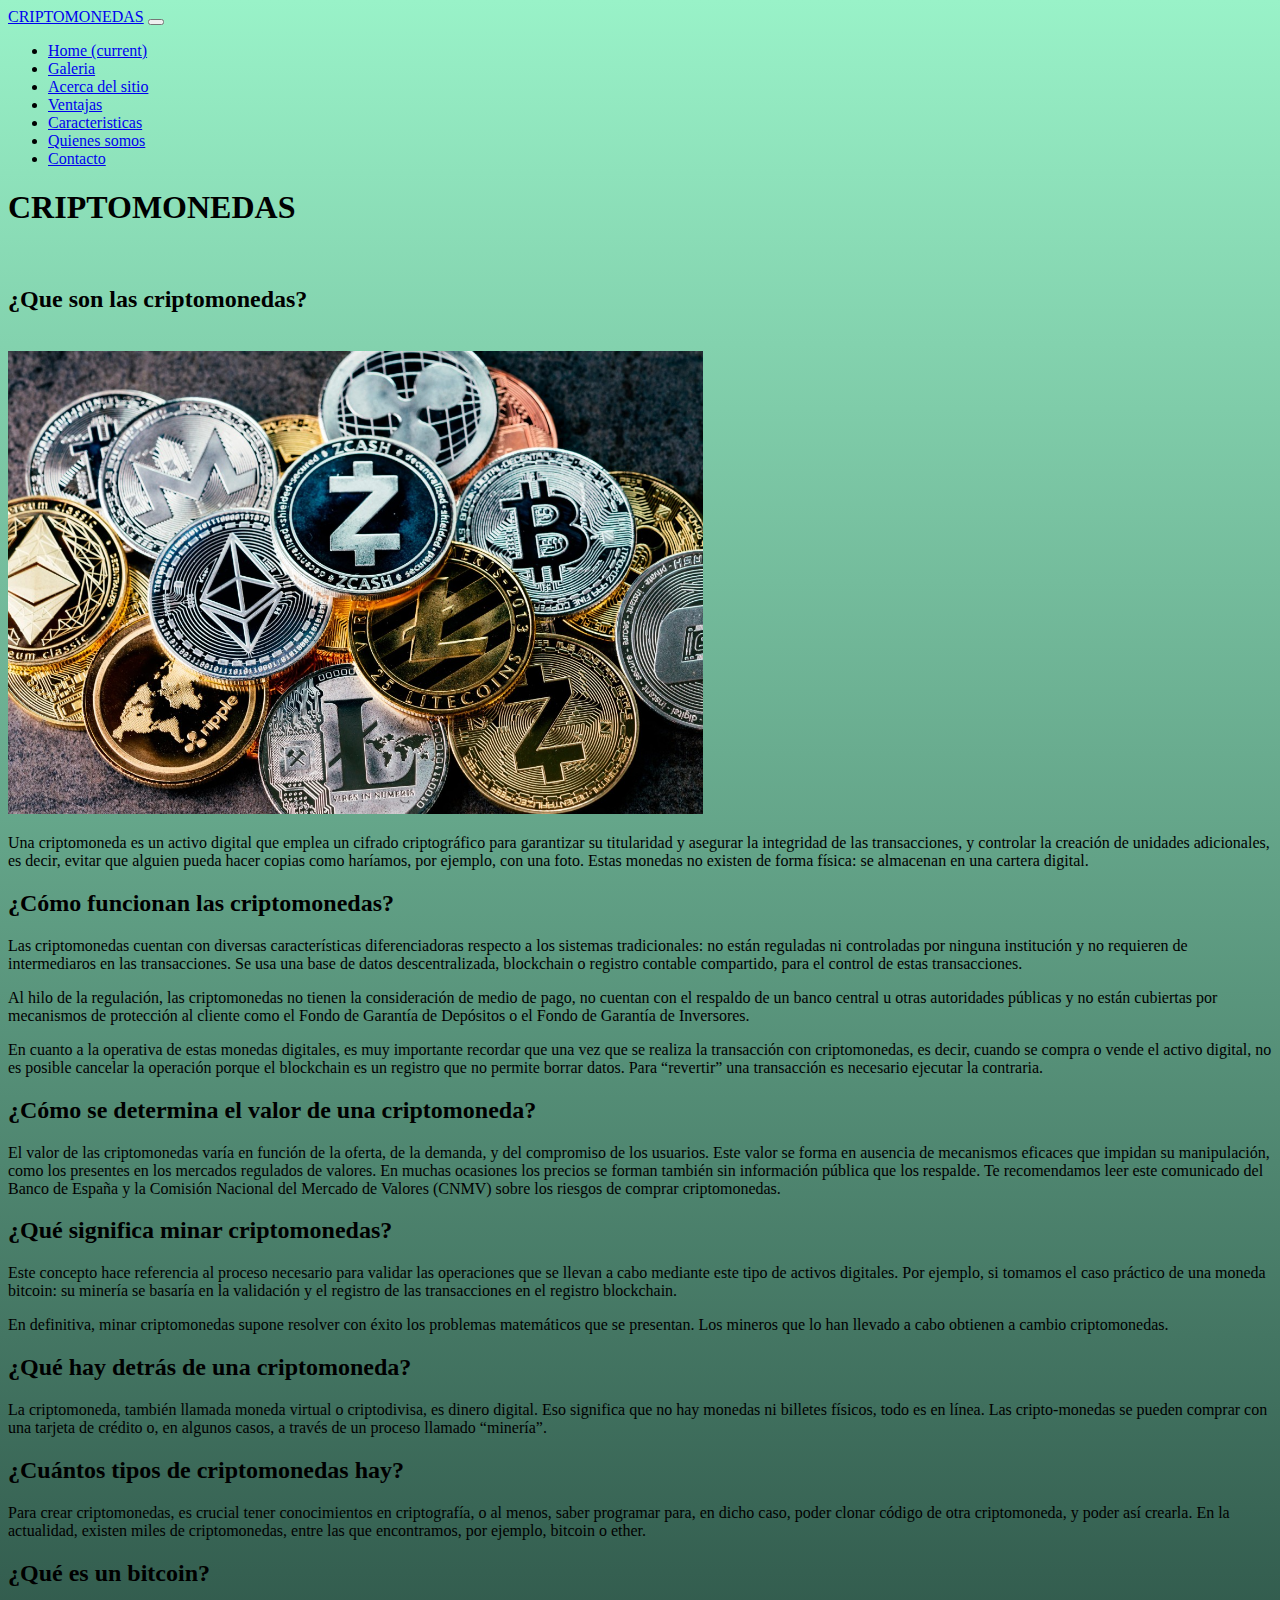
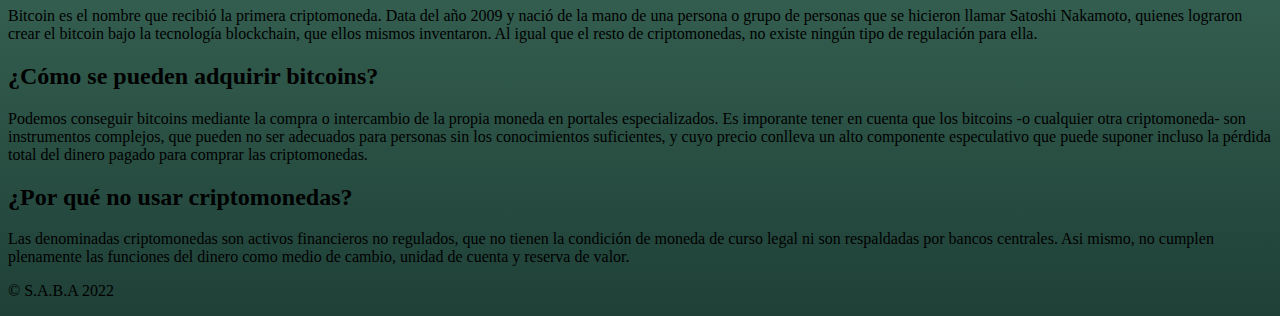
<file: index.html>
<!DOCTYPE html>
<html lang="es">
  <head>
    <!-- Required meta tags -->
    <meta charset="utf-8">
    <title>CRIPTOMONEDAS</title>
    <meta name="viewport" content="width=device-width, initial-scale=1, shrink-to-fit=no">

    <!-- Bootstrap CSS -->
    <link rel="stylesheet" href="https://cdn.jsdelivr.net/npm/bootstrap@4.5.3/dist/css/bootstrap.min.css" integrity="sha384-TX8t27EcRE3e/ihU7zmQxVncDAy5uIKz4rEkgIXeMed4M0jlfIDPvg6uqKI2xXr2" crossorigin="anonymous">

    <!-- Cdn de font awesome -->
    <link rel="stylesheet" href="https://pro.fontawesome.com/releases/v5.10.0/css/all.css" integrity="sha384-AYmEC3Yw5cVb3ZcuHtOA93w35dYTsvhLPVnYs9eStHfGJvOvKxVfELGroGkvsg+p" crossorigin="anonymous"/>

    <!-- Cdn de animatecss -->
    <link rel="stylesheet" href="https://cdnjs.cloudflare.com/ajax/libs/animate.css/4.1.1/animate.min.css"/>

   <!-- Css personalizado -->
    <link rel="stylesheet" href="public/css/main.css">

   </head>

  <body>

  <!-- Contenido de navbar -->
<nav class="navbar navbar-expand-lg navbar-dark bg-dark">
  <a class="navbar-brand" href="index.html">CRIPTOMONEDAS</a>
   <button class="navbar-toggler" type="button" data-toggle="collapse" data-target="#navbarNav" aria-controls="navbarNav" aria-expanded="false" aria-label="Toggle navigation">
    <span class="navbar-toggler-icon"></span>
  </button>
  <div class="collapse navbar-collapse" id="navbarNav">
    <ul class="navbar-nav ml-auto">
      <li class="nav-item active">
        <a class="nav-link" href="index.html"><i class="fas fa-home-lg-alt"></i> Home <span class="sr-only">(current)</span></a>
      </li>
      <li class="nav-item">
        <a class="nav-link" href="admisiones.html"> Galeria</a>
      </li>
      <li class="nav-item">
        <a class="nav-link" href="acerca.html"> Acerca del sitio</a>
      </li>
      <li class="nav-item">
        <a class="nav-link" href="ventajas.html"> Ventajas</a>
      </li>
      <li class="nav-item">
        <a class="nav-link" href="desventajas.html"> Caracteristicas</a>
      </li>
      <li class="nav-item">
        <a class="nav-link" href="quien.html"> Quienes somos</a>
      </li>
        <li class="nav-item">
        <a class="nav-link" href="contacto.html"> Contacto</a>
      </li>
    
    </ul>
  </div>
</nav>

 <!-- CONTENEDOR DE INFORMACIÓN -->
    <div class="container p-5">
      <div class="jumbotron mt-4">
        <h1 class="display-4 text-center">CRIPTOMONEDAS</h1>
        <div class="container">
          <header class="row">
        
      </header>
        </div>
        <br>

        <h2>¿Que son las criptomonedas?</h2>
        <br>

        <div class="col-lg-12 text-center">
          <img src="public/img/cripto.jpeg" align="Imagen de admisiones" width="55%" height="65%">
        </div>

        <p class="lead">Una criptomoneda es un activo digital que emplea un cifrado criptográfico para garantizar su titularidad y asegurar la integridad de las transacciones, y controlar la creación de unidades adicionales, es decir, evitar que alguien pueda hacer copias como haríamos, por ejemplo, con una foto. Estas monedas no existen de forma física: se almacenan en una cartera digital.</p>

        <h2>¿Cómo funcionan las criptomonedas?</h2>
        <p class="lead">Las criptomonedas cuentan con diversas características diferenciadoras respecto a los sistemas tradicionales: no están reguladas ni controladas por ninguna institución y no requieren de intermediaros en las transacciones. Se usa una base de datos descentralizada, blockchain o registro contable compartido, para el control de estas transacciones.</p>
        <p class="lead">Al hilo de la regulación, las criptomonedas no tienen la consideración de medio de pago, no cuentan con el respaldo de un banco central u otras autoridades públicas y no están cubiertas por mecanismos de protección al cliente como el Fondo de Garantía de Depósitos o el Fondo de Garantía de Inversores.</p>
        <p class="lead">En cuanto a la operativa de estas monedas digitales, es muy importante recordar que una vez que se realiza la transacción con criptomonedas, es decir, cuando se compra o vende el activo digital, no es posible cancelar la operación porque el blockchain es un registro que no permite borrar datos. Para “revertir” una transacción es necesario ejecutar la contraria.</p>
        <h2>¿Cómo se determina el valor de una criptomoneda? </h2>
        <p class="lead">El valor de las criptomonedas varía en función de la oferta, de la demanda, y del compromiso de los usuarios. Este valor se  forma  en  ausencia  de mecanismos  eficaces  que  impidan  su  manipulación,  como  los  presentes  en  los  mercados regulados  de  valores.  En  muchas  ocasiones  los  precios  se  forman  también  sin  información pública que los respalde. Te recomendamos leer este comunicado del Banco de España y la Comisión Nacional del Mercado de Valores (CNMV) sobre los riesgos de comprar criptomonedas.</p>
        <h2>¿Qué significa minar criptomonedas?</h2>
        <p class="lead">Este concepto hace referencia al proceso necesario para validar las operaciones que se llevan a cabo mediante este tipo de activos digitales. Por ejemplo, si tomamos el caso práctico de una moneda bitcoin: su minería se basaría en la validación y el registro de las transacciones en el registro blockchain. </p>
        <p class="lead">En definitiva, minar criptomonedas supone resolver con éxito los problemas matemáticos que se presentan. Los mineros que lo han llevado a cabo obtienen a cambio criptomonedas.</p>
        <h2>¿Qué hay detrás de una criptomoneda?</h2>
        <p class="lead">La criptomoneda, también llamada moneda virtual o criptodivisa, es dinero digital. Eso significa que no hay monedas ni billetes físicos, todo es en línea. Las cripto-monedas se pueden comprar con una tarjeta de crédito o, en algunos casos, a través de un proceso llamado “minería”.</p>
        <h2>¿Cuántos tipos de criptomonedas hay?</h2>
        <p class="lead">Para crear criptomonedas, es crucial tener conocimientos en criptografía, o al menos, saber programar para, en dicho caso, poder clonar código de otra criptomoneda, y poder así crearla. En la actualidad, existen miles de criptomonedas, entre las que encontramos, por ejemplo, bitcoin o ether.</p>
        <h2>¿Qué es un bitcoin?</h2>
        <p class="lead">Bitcoin es el nombre que recibió la primera criptomoneda. Data del año 2009 y nació de la mano de una persona o grupo de personas que se hicieron llamar Satoshi Nakamoto, quienes lograron crear el bitcoin bajo la tecnología blockchain, que ellos mismos inventaron. Al igual que el resto de criptomonedas, no existe ningún tipo de regulación para ella. </p>
        <h2>¿Cómo se pueden adquirir bitcoins? </h2>
        <p class="lead">Podemos conseguir bitcoins mediante la compra o intercambio de la propia moneda en portales especializados. Es imporante tener en cuenta que los bitcoins -o cualquier otra criptomoneda- son instrumentos complejos, que  pueden no ser adecuados para personas sin los conocimientos suficientes, y cuyo precio conlleva un alto componente especulativo que puede suponer incluso la pérdida total del dinero pagado para comprar las criptomonedas.</p>
        <h2>¿Por qué no usar criptomonedas?</h2>
        <p class="lead">Las denominadas criptomonedas son activos financieros no regulados, que no tienen la condición de moneda de curso legal ni son respaldadas por bancos centrales. Asi mismo, no cumplen plenamente las funciones del dinero como medio de cambio, unidad de cuenta y reserva de valor.</p>
      </div>
    </div>

    

   <footer class="bg-light text-center p-2">
        <p class="h4">&copy; S.A.B.A 2022</p>
    </footer>


    <script src="https://code.jquery.com/jquery-3.5.1.slim.min.js" integrity="sha384-DfXdz2htPH0lsSSs5nCTpuj/zy4C+OGpamoFVy38MVBnE+IbbVYUew+OrCXaRkfj" crossorigin="anonymous"></script>
    
    <script src="https://cdn.jsdelivr.net/npm/popper.js@1.16.1/dist/umd/popper.min.js" integrity="sha384-9/reFTGAW83EW2RDu2S0VKaIzap3H66lZH81PoYlFhbGU+6BZp6G7niu735Sk7lN" crossorigin="anonymous"></script>

    <script src="https://cdn.jsdelivr.net/npm/bootstrap@4.5.3/dist/js/bootstrap.min.js" integrity="sha384-w1Q4orYjBQndcko6MimVbzY0tgp4pWB4lZ7lr30WKz0vr/aWKhXdBNmNb5D92v7s" crossorigin="anonymous"></script>

   </body>
  </html>
</file>
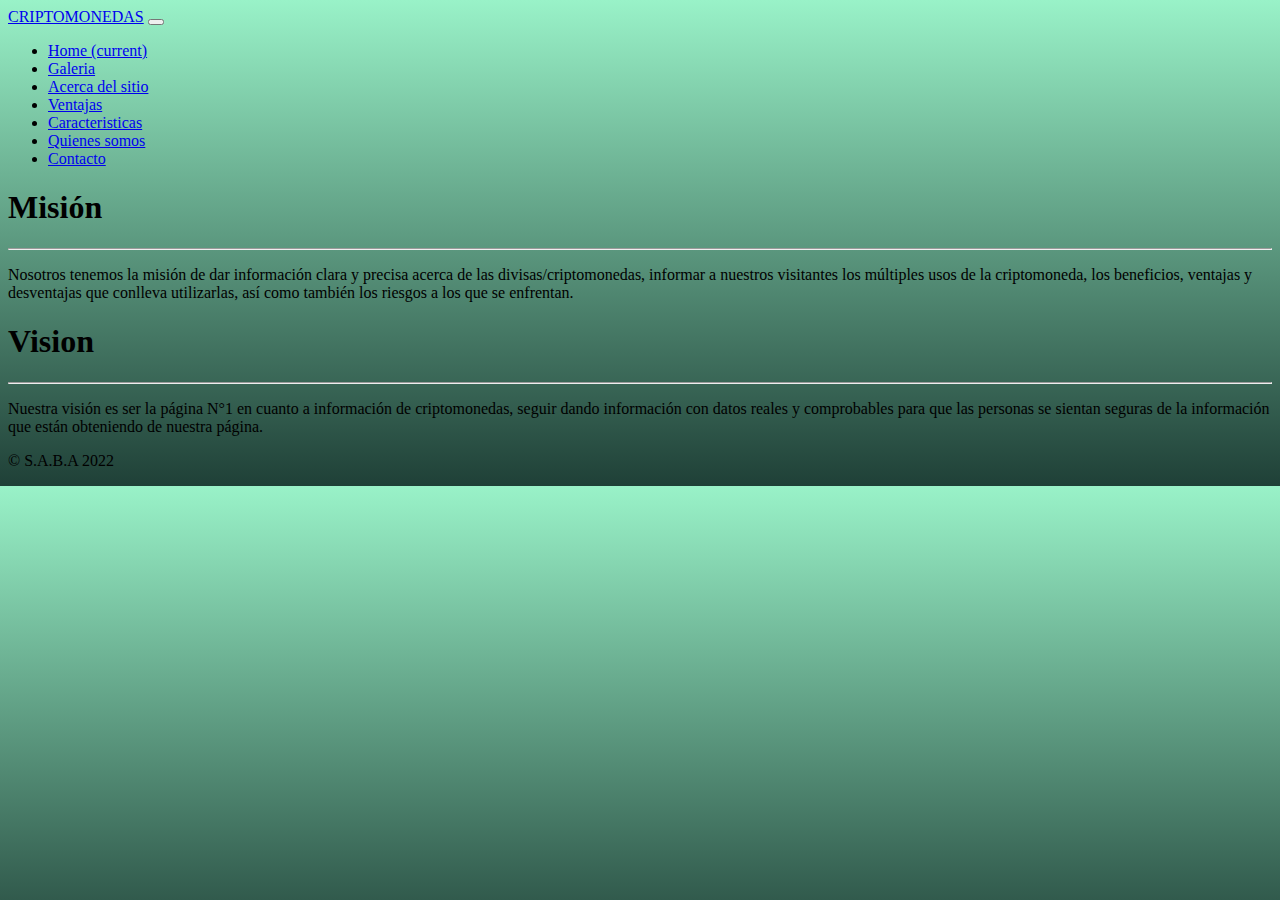
<file: acerca.html>
<!DOCTYPE html>
<html lang="es">
  <head>
    <!-- Required meta tags -->
    <meta charset="utf-8">
    <title>CRIPTOMONEDAS</title>
    <meta name="viewport" content="width=device-width, initial-scale=1, shrink-to-fit=no">

    <!-- Bootstrap CSS -->
    <link rel="stylesheet" href="https://cdn.jsdelivr.net/npm/bootstrap@4.5.3/dist/css/bootstrap.min.css" integrity="sha384-TX8t27EcRE3e/ihU7zmQxVncDAy5uIKz4rEkgIXeMed4M0jlfIDPvg6uqKI2xXr2" crossorigin="anonymous">

    <!-- Cdn de font awesome -->
    <link rel="stylesheet" href="https://pro.fontawesome.com/releases/v5.10.0/css/all.css" integrity="sha384-AYmEC3Yw5cVb3ZcuHtOA93w35dYTsvhLPVnYs9eStHfGJvOvKxVfELGroGkvsg+p" crossorigin="anonymous"/>

    <!-- Cdn de animatecss -->
    <link rel="stylesheet" href="https://cdnjs.cloudflare.com/ajax/libs/animate.css/4.1.1/animate.min.css"/>

   <!-- Css personalizado -->
    <link rel="stylesheet" href="public/css/main.css">

   </head>

  <body>

  <!-- Contenido de navbar -->
<nav class="navbar navbar-expand-lg navbar-dark bg-dark">
  <a class="navbar-brand" href="index.html">CRIPTOMONEDAS</a>
   <button class="navbar-toggler" type="button" data-toggle="collapse" data-target="#navbarNav" aria-controls="navbarNav" aria-expanded="false" aria-label="Toggle navigation">
    <span class="navbar-toggler-icon"></span>
  </button>
  <div class="collapse navbar-collapse" id="navbarNav">
    <ul class="navbar-nav ml-auto">
     <li class="nav-item active">
        <a class="nav-link" href="index.html"><i class="fas fa-home-lg-alt"></i> Home <span class="sr-only">(current)</span></a>
      </li>
      <li class="nav-item">
        <a class="nav-link" href="admisiones.html"> Galeria</a>
      </li>
      <li class="nav-item">
        <a class="nav-link" href="acerca.html"> Acerca del sitio</a>
      </li>
      <li class="nav-item">
        <a class="nav-link" href="ventajas.html"> Ventajas</a>
      </li>
      <li class="nav-item">
        <a class="nav-link" href="desventajas.html"> Caracteristicas</a>
      </li>
      <li class="nav-item">
        <a class="nav-link" href="quien.html"> Quienes somos</a>
      </li>
        <li class="nav-item">
        <a class="nav-link" href="contacto.html"> Contacto</a>
      </li>
    
    </ul>
  </div>
</nav>

  <!-- CONTENEDOR DE INFORMACIÓN -->
    <div class="container p-5">
      <div class="jumbotron mt-4">
        <h1 class="display-4">Misión</h1>
        <hr class="my-4">
        <p class="lead">Nosotros tenemos la misión de dar información clara y precisa acerca de las divisas/criptomonedas, informar a nuestros visitantes los múltiples usos de la criptomoneda, los beneficios, ventajas y desventajas que conlleva utilizarlas, así como también los riesgos a los que se enfrentan.</p>
      </div>
      <div class="jumbotron mt-4">
        <h1 class="display-4">Vision</h1>
        <hr class="my-4">
        <p class="lead">Nuestra visión es ser la página N°1 en cuanto a información de criptomonedas, seguir dando información con datos reales y comprobables para que las personas se sientan seguras de la información que están obteniendo de nuestra página.</p>
      </div>
      
    </div>


   <footer class="bg-light text-center p-2">
        <p class="h4">&copy; S.A.B.A 2022</p>
    </footer>


    <script src="https://code.jquery.com/jquery-3.5.1.slim.min.js" integrity="sha384-DfXdz2htPH0lsSSs5nCTpuj/zy4C+OGpamoFVy38MVBnE+IbbVYUew+OrCXaRkfj" crossorigin="anonymous"></script>
    
    <script src="https://cdn.jsdelivr.net/npm/popper.js@1.16.1/dist/umd/popper.min.js" integrity="sha384-9/reFTGAW83EW2RDu2S0VKaIzap3H66lZH81PoYlFhbGU+6BZp6G7niu735Sk7lN" crossorigin="anonymous"></script>

    <script src="https://cdn.jsdelivr.net/npm/bootstrap@4.5.3/dist/js/bootstrap.min.js" integrity="sha384-w1Q4orYjBQndcko6MimVbzY0tgp4pWB4lZ7lr30WKz0vr/aWKhXdBNmNb5D92v7s" crossorigin="anonymous"></script>

   </body>
  </html>
</file>
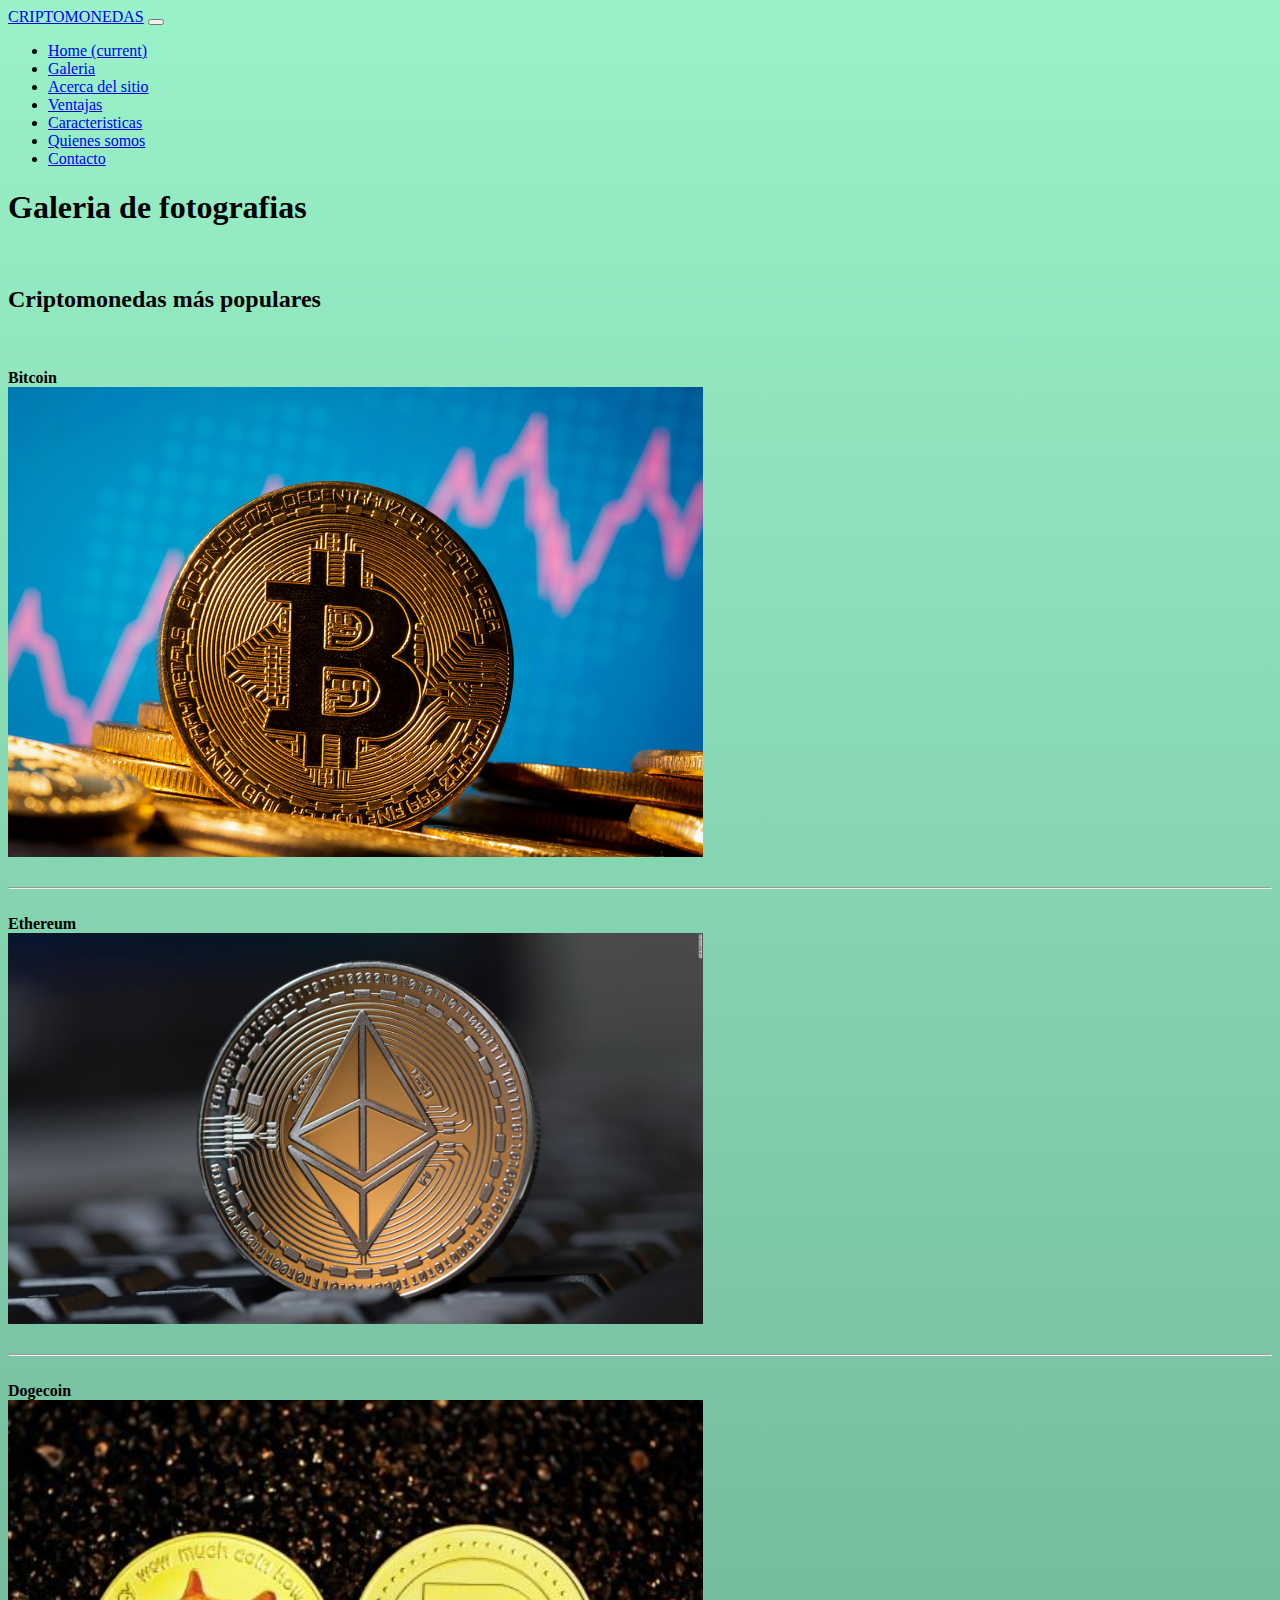
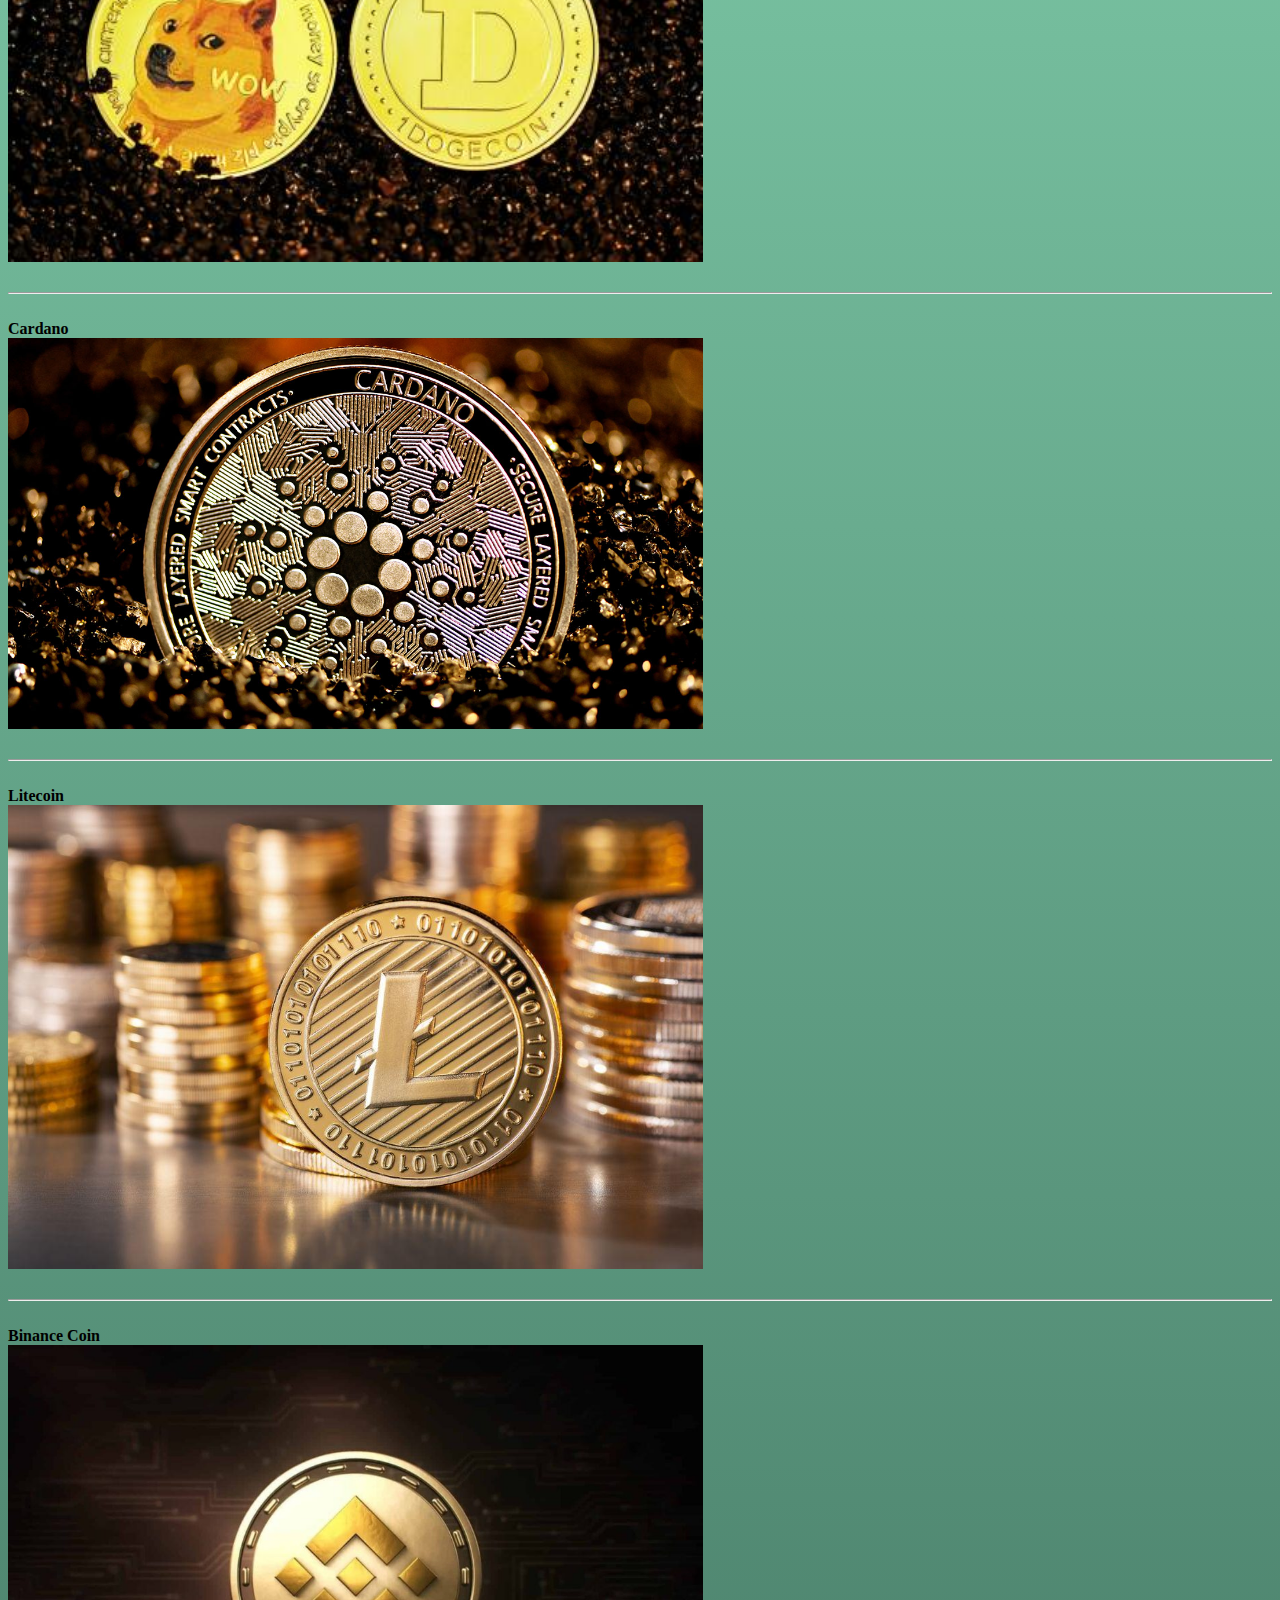
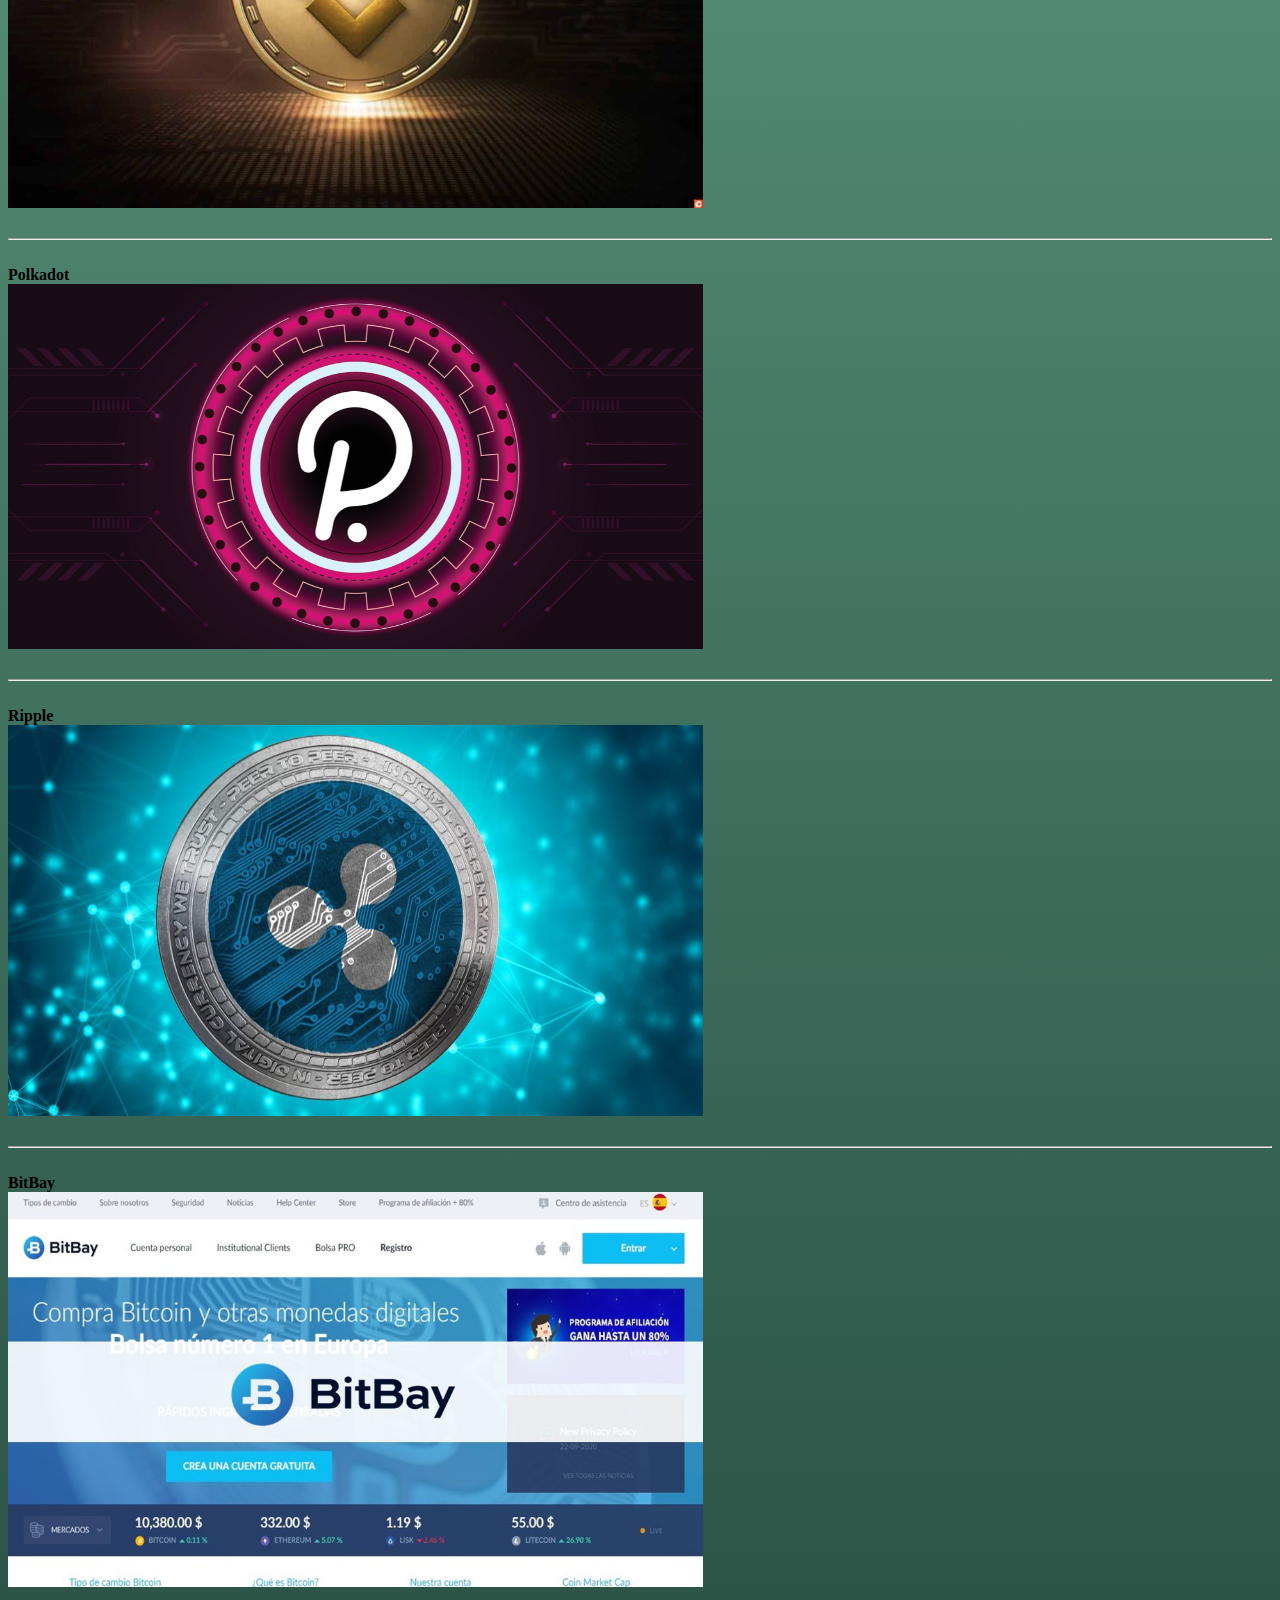
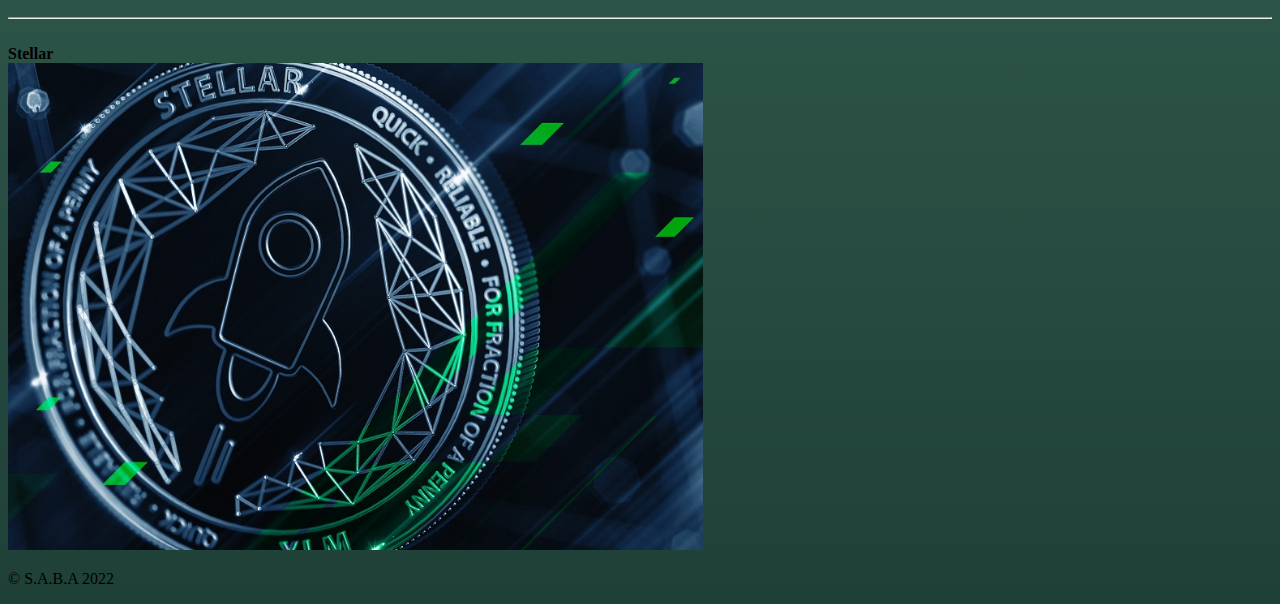
<file: admisiones.html>
<!DOCTYPE html>
<html lang="es">
  <head>
    <!-- Required meta tags -->
    <meta charset="utf-8">
    <title>CRIPTOMONEDAS</title>
    <meta name="viewport" content="width=device-width, initial-scale=1, shrink-to-fit=no">

    <!-- Bootstrap CSS -->
    <link rel="stylesheet" href="https://cdn.jsdelivr.net/npm/bootstrap@4.5.3/dist/css/bootstrap.min.css" integrity="sha384-TX8t27EcRE3e/ihU7zmQxVncDAy5uIKz4rEkgIXeMed4M0jlfIDPvg6uqKI2xXr2" crossorigin="anonymous">

    <!-- Cdn de font awesome -->
    <link rel="stylesheet" href="https://pro.fontawesome.com/releases/v5.10.0/css/all.css" integrity="sha384-AYmEC3Yw5cVb3ZcuHtOA93w35dYTsvhLPVnYs9eStHfGJvOvKxVfELGroGkvsg+p" crossorigin="anonymous"/>

    <!-- Cdn de animatecss -->
    <link rel="stylesheet" href="https://cdnjs.cloudflare.com/ajax/libs/animate.css/4.1.1/animate.min.css"/>

   <!-- Css personalizado -->
    <link rel="stylesheet" href="public/css/main.css">

   </head>

  <body>

  <!-- Contenido de navbar -->
<nav class="navbar navbar-expand-lg navbar-dark bg-dark">
  <a class="navbar-brand" href="index.html">CRIPTOMONEDAS</a>
   <button class="navbar-toggler" type="button" data-toggle="collapse" data-target="#navbarNav" aria-controls="navbarNav" aria-expanded="false" aria-label="Toggle navigation">
    <span class="navbar-toggler-icon"></span>
  </button>
  <div class="collapse navbar-collapse" id="navbarNav">
    <ul class="navbar-nav ml-auto">
      <li class="nav-item active">
        <a class="nav-link" href="index.html"><i class="fas fa-home-lg-alt"></i> Home <span class="sr-only">(current)</span></a>
      </li>
      <li class="nav-item">
        <a class="nav-link" href="admisiones.html"> Galeria</a>
      </li>
      <li class="nav-item">
        <a class="nav-link" href="acerca.html"> Acerca del sitio</a>
      </li>
      <li class="nav-item">
        <a class="nav-link" href="ventajas.html"> Ventajas</a>
      </li>
      <li class="nav-item">
        <a class="nav-link" href="desventajas.html"> Caracteristicas</a>
      </li>
      <li class="nav-item">
        <a class="nav-link" href="quien.html"> Quienes somos</a>
      </li>
        <li class="nav-item">
        <a class="nav-link" href="contacto.html"> Contacto</a>
      </li>
    
    </ul>
  </div>
</nav>

 <!-- CONTENEDOR DE INFORMACIÓN -->

    <div class="container p-5">
      <div class="jumbotron mt-4">
        <h1 class="display-4 text-center">Galeria de fotografias</h1>
        <div class="container">
          <header class="row">
        
      </header>
        </div>
        <br>

        <h2>Criptomonedas más populares</h2>
        <br><br>
        <b>Bitcoin</b>
        <div class="col-lg-12 text-center">
          <img src="public/img/bitcoin.jpg" align="Imagen de admisiones" width="55%" height="65%">
        </div>
        <br>
        <hr class="my-1">
        <br>
        <b>Ethereum</b>
        <div class="col-lg-12 text-center">
          <img src="public/img/ethereum.jpg" align="Imagen de admisiones" width="55%" height="65%">
        </div>
        <br>
        <hr class="my-1">
        <br>
        <b>Dogecoin</b>
        <div class="col-lg-12 text-center">
          <img src="public/img/Dogecoin.jpg" align="Imagen de admisiones" width="55%" height="65%">
        </div>
        <br>
        <hr class="my-1">
        <br>
        <b>Cardano</b>
        <div class="col-lg-12 text-center">
          <img src="public/img/Cardano.jpg" align="Imagen de admisiones" width="55%" height="65%">
        </div>
        <br>
        <hr class="my-1">
        <br>
        <b>Litecoin</b>
        <div class="col-lg-12 text-center">
          <img src="public/img/Litecoin.jpg" align="Imagen de admisiones" width="55%" height="65%">
        </div>
        <br>
        <hr class="my-1">
        <br>
        <b>Binance Coin</b>
        <div class="col-lg-12 text-center">
          <img src="public/img/BinanceCoin.jpeg" align="Imagen de admisiones" width="55%" height="65%">
        </div>
        <br>
        <hr class="my-1">
        <br>
        <b>Polkadot</b>
        <div class="col-lg-12 text-center">
          <img src="public/img/Polkadot.jpg" align="Imagen de admisiones" width="55%" height="65%">
        </div>
        <br>
        <hr class="my-1">
        <br>
        <b>Ripple</b>
        <div class="col-lg-12 text-center">
          <img src="public/img/Ripple.jpg" align="Imagen de admisiones" width="55%" height="65%">
        </div>
        <br>
        <hr class="my-1">
        <br>
        <b>BitBay</b>
        <div class="col-lg-12 text-center">
          <img src="public/img/BitBay.jpg" align="Imagen de admisiones" width="55%" height="65%">
        </div>
        <br>
        <hr class="my-1">
        <br>
        <b>Stellar</b>
        <div class="col-lg-12 text-center">
          <img src="public/img/Stellar.jpg" align="Imagen de admisiones" width="55%" height="65%">
        </div>
        

      </div>
    </div>


   <footer class="bg-light text-center p-2">
        <p class="h4">&copy; S.A.B.A 2022</p>
    </footer>


    <script src="https://code.jquery.com/jquery-3.5.1.slim.min.js" integrity="sha384-DfXdz2htPH0lsSSs5nCTpuj/zy4C+OGpamoFVy38MVBnE+IbbVYUew+OrCXaRkfj" crossorigin="anonymous"></script>
    
    <script src="https://cdn.jsdelivr.net/npm/popper.js@1.16.1/dist/umd/popper.min.js" integrity="sha384-9/reFTGAW83EW2RDu2S0VKaIzap3H66lZH81PoYlFhbGU+6BZp6G7niu735Sk7lN" crossorigin="anonymous"></script>

    <script src="https://cdn.jsdelivr.net/npm/bootstrap@4.5.3/dist/js/bootstrap.min.js" integrity="sha384-w1Q4orYjBQndcko6MimVbzY0tgp4pWB4lZ7lr30WKz0vr/aWKhXdBNmNb5D92v7s" crossorigin="anonymous"></script>

   </body>
  </html>
</file>
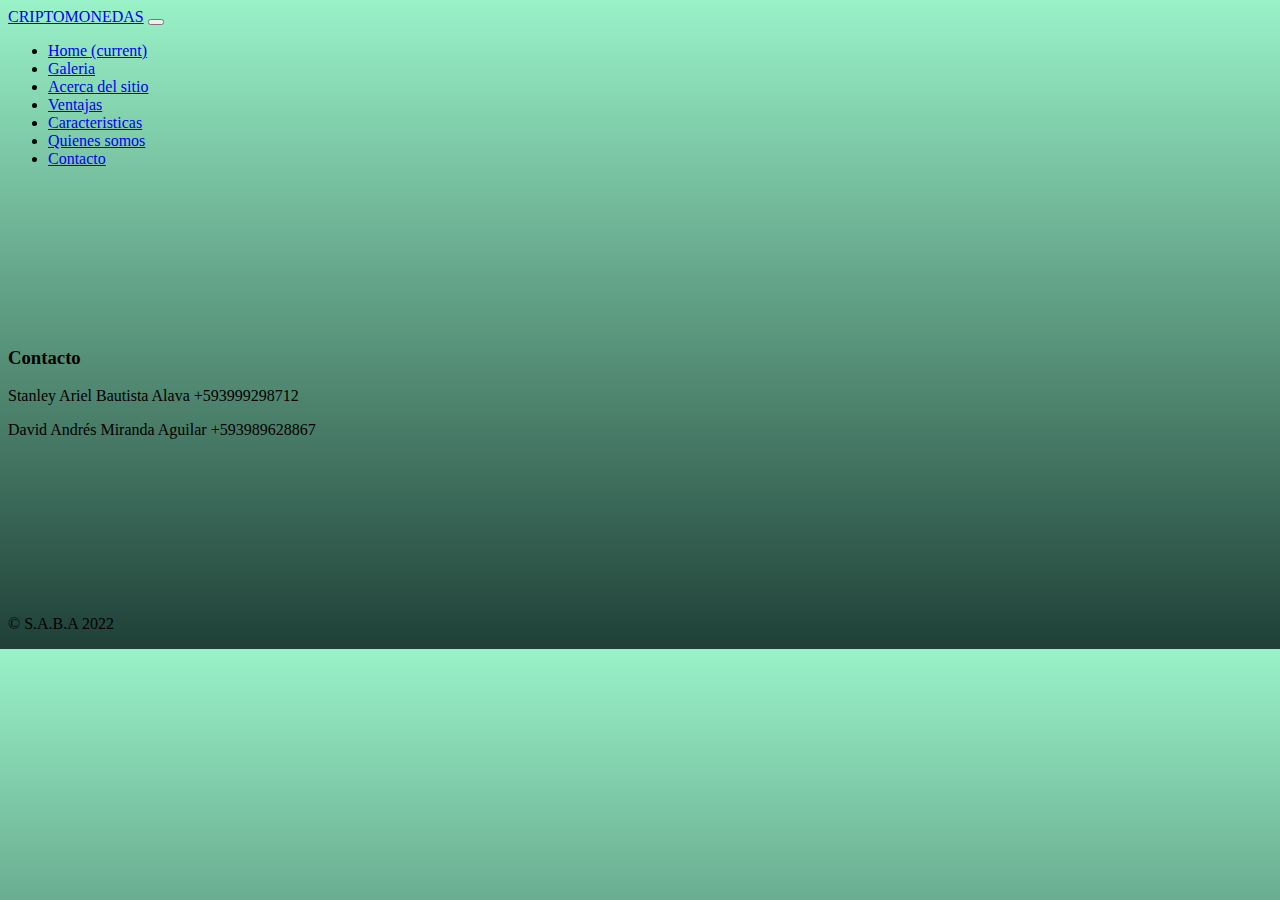
<file: contacto.html>
<!DOCTYPE html>
<html lang="es">
  <head>
    <!-- Required meta tags -->
    <meta charset="utf-8">
    <title>CRIPTOMONEDAS</title>
    <meta name="viewport" content="width=device-width, initial-scale=1, shrink-to-fit=no">

    <!-- Bootstrap CSS -->
    <link rel="stylesheet" href="https://cdn.jsdelivr.net/npm/bootstrap@4.5.3/dist/css/bootstrap.min.css" integrity="sha384-TX8t27EcRE3e/ihU7zmQxVncDAy5uIKz4rEkgIXeMed4M0jlfIDPvg6uqKI2xXr2" crossorigin="anonymous">

    <!-- Cdn de font awesome -->
    <link rel="stylesheet" href="https://pro.fontawesome.com/releases/v5.10.0/css/all.css" integrity="sha384-AYmEC3Yw5cVb3ZcuHtOA93w35dYTsvhLPVnYs9eStHfGJvOvKxVfELGroGkvsg+p" crossorigin="anonymous"/>

    <!-- Cdn de animatecss -->
    <link rel="stylesheet" href="https://cdnjs.cloudflare.com/ajax/libs/animate.css/4.1.1/animate.min.css"/>

   <!-- Css personalizado -->
    <link rel="stylesheet" href="public/css/main.css">

   </head>

  <body>

  <!-- Contenido de navbar -->
<nav class="navbar navbar-expand-lg navbar-dark bg-dark">
  <a class="navbar-brand" href="index.html">CRIPTOMONEDAS</a>
   <button class="navbar-toggler" type="button" data-toggle="collapse" data-target="#navbarNav" aria-controls="navbarNav" aria-expanded="false" aria-label="Toggle navigation">
    <span class="navbar-toggler-icon"></span>
  </button>
  <div class="collapse navbar-collapse" id="navbarNav">
    <ul class="navbar-nav ml-auto">
      <li class="nav-item active">
        <a class="nav-link" href="index.html"><i class="fas fa-home-lg-alt"></i> Home <span class="sr-only">(current)</span></a>
      </li>
      <li class="nav-item">
        <a class="nav-link" href="admisiones.html"> Galeria</a>
      </li>
      <li class="nav-item">
        <a class="nav-link" href="acerca.html"> Acerca del sitio</a>
      </li>
      <li class="nav-item">
        <a class="nav-link" href="ventajas.html"> Ventajas</a>
      </li>
      <li class="nav-item">
        <a class="nav-link" href="desventajas.html"> Caracteristicas</a>
      </li>
      <li class="nav-item">
        <a class="nav-link" href="quien.html"> Quienes somos</a>
      </li>
        <li class="nav-item">
        <a class="nav-link" href="contacto.html"> Contacto</a>
      </li>
    
    </ul>
  </div>
</nav>

  <!-- CONTENEDOR DE INFORMACIÓN -->
    <div class="container p-5">
      <div class="row">
        <div class="col-sm-4 offset-md-4">
          <br>
          <br>
          <br><br><br><br><br><br>
          <div class="card">
            <div class="card-header bg-dark text-white text-center">
              <h3>Contacto</h3>
            </div>
            <div class="card-body">
              <form action="#">
              <p>Stanley Ariel Bautista Alava +593999298712</p>
              <p>David Andrés Miranda Aguilar +593989628867 </p>
          </div>
          

        </form>

      </div>
    </div>
  </div>
</div>
<br>
          <br>
          <br><br><br><br><br><br>
</div>

   <footer class="bg-light text-center p-2">
        <p class="h4">&copy; S.A.B.A 2022</p>
    </footer>


    <script src="https://code.jquery.com/jquery-3.5.1.slim.min.js" integrity="sha384-DfXdz2htPH0lsSSs5nCTpuj/zy4C+OGpamoFVy38MVBnE+IbbVYUew+OrCXaRkfj" crossorigin="anonymous"></script>
    
    <script src="https://cdn.jsdelivr.net/npm/popper.js@1.16.1/dist/umd/popper.min.js" integrity="sha384-9/reFTGAW83EW2RDu2S0VKaIzap3H66lZH81PoYlFhbGU+6BZp6G7niu735Sk7lN" crossorigin="anonymous"></script>

    <script src="https://cdn.jsdelivr.net/npm/bootstrap@4.5.3/dist/js/bootstrap.min.js" integrity="sha384-w1Q4orYjBQndcko6MimVbzY0tgp4pWB4lZ7lr30WKz0vr/aWKhXdBNmNb5D92v7s" crossorigin="anonymous"></script>

   </body>
  </html>
</file>
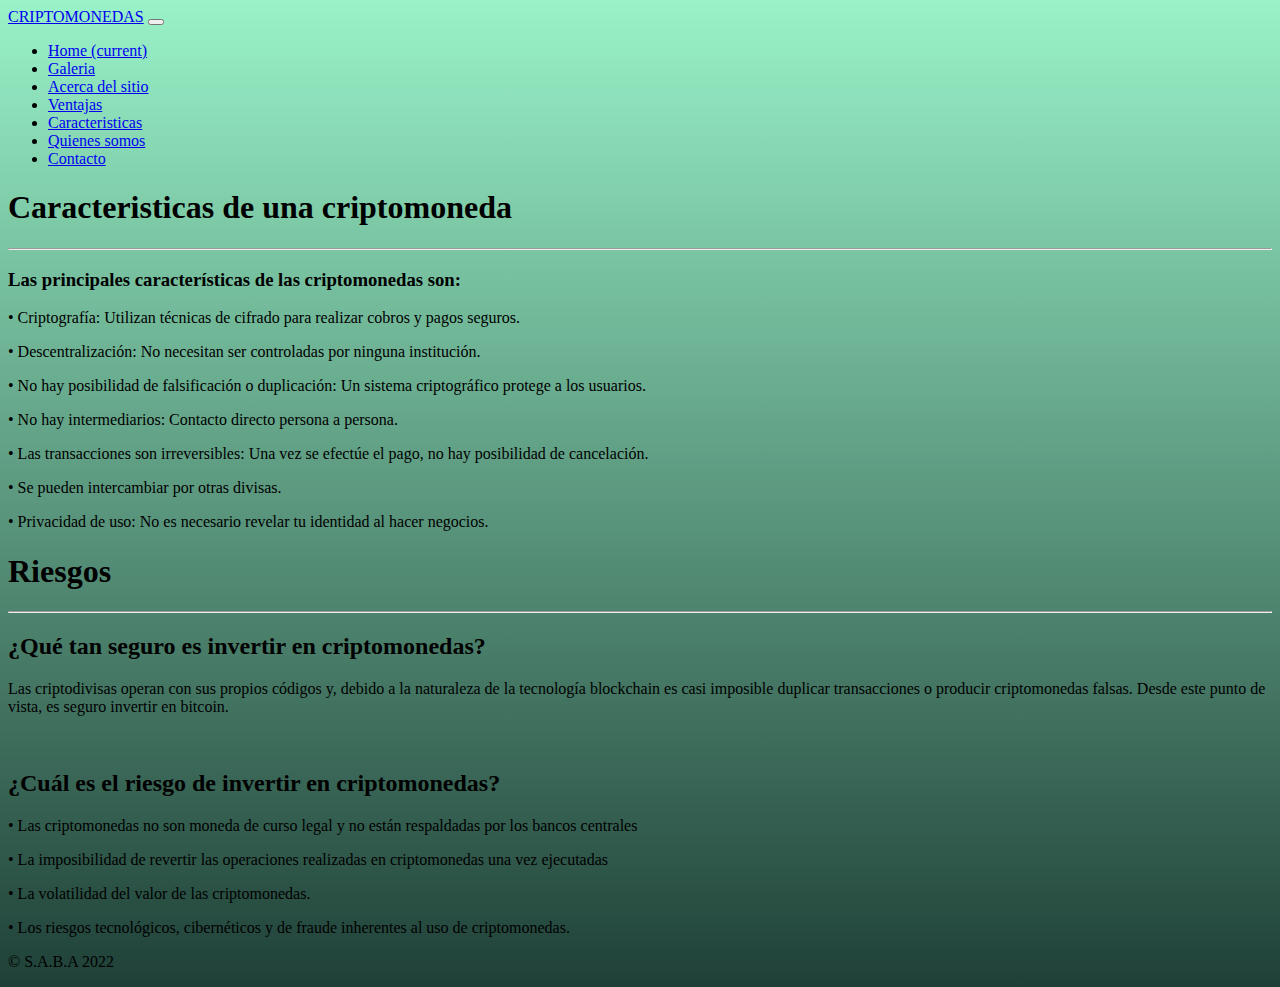
<file: desventajas.html>
<!DOCTYPE html>
<html lang="es">
  <head>
    <!-- Required meta tags -->
    <meta charset="utf-8">
    <title>CRIPTOMONEDAS</title>
    <meta name="viewport" content="width=device-width, initial-scale=1, shrink-to-fit=no">

    <!-- Bootstrap CSS -->
    <link rel="stylesheet" href="https://cdn.jsdelivr.net/npm/bootstrap@4.5.3/dist/css/bootstrap.min.css" integrity="sha384-TX8t27EcRE3e/ihU7zmQxVncDAy5uIKz4rEkgIXeMed4M0jlfIDPvg6uqKI2xXr2" crossorigin="anonymous">

    <!-- Cdn de font awesome -->
    <link rel="stylesheet" href="https://pro.fontawesome.com/releases/v5.10.0/css/all.css" integrity="sha384-AYmEC3Yw5cVb3ZcuHtOA93w35dYTsvhLPVnYs9eStHfGJvOvKxVfELGroGkvsg+p" crossorigin="anonymous"/>

    <!-- Cdn de animatecss -->
    <link rel="stylesheet" href="https://cdnjs.cloudflare.com/ajax/libs/animate.css/4.1.1/animate.min.css"/>

   <!-- Css personalizado -->
    <link rel="stylesheet" href="public/css/main.css">

   </head>

  <body>

  <!-- Contenido de navbar -->
<nav class="navbar navbar-expand-lg navbar-dark bg-dark">
  <a class="navbar-brand" href="index.html">CRIPTOMONEDAS</a>
   <button class="navbar-toggler" type="button" data-toggle="collapse" data-target="#navbarNav" aria-controls="navbarNav" aria-expanded="false" aria-label="Toggle navigation">
    <span class="navbar-toggler-icon"></span>
  </button>
  <div class="collapse navbar-collapse" id="navbarNav">
    <ul class="navbar-nav ml-auto">
     <li class="nav-item active">
        <a class="nav-link" href="index.html"><i class="fas fa-home-lg-alt"></i> Home <span class="sr-only">(current)</span></a>
      </li>
      <li class="nav-item">
        <a class="nav-link" href="admisiones.html"> Galeria</a>
      </li>
      <li class="nav-item">
        <a class="nav-link" href="acerca.html"> Acerca del sitio</a>
      </li>
      <li class="nav-item">
        <a class="nav-link" href="ventajas.html"> Ventajas</a>
      </li>
      <li class="nav-item">
        <a class="nav-link" href="desventajas.html"> Caracteristicas</a>
      </li>
      <li class="nav-item">
        <a class="nav-link" href="quien.html"> Quienes somos</a>
      </li>
        <li class="nav-item">
        <a class="nav-link" href="contacto.html"> Contacto</a>
      </li>
    </ul>
  </div>
</nav>

 <!-- CONTENEDOR DE INFORMACIÓN -->
    <div class="container p-5">
      <div class="jumbotron mt-4">
        <div class="container">
          <header class="row">
        
      </header>
        </div>

        <div class="jumbotron mt-4">
        <h1 class="display-4">Caracteristicas de una criptomoneda</h1>
        <hr class="my-4">
        <h3>Las principales características de las criptomonedas son:</h3>
        <p class="lead">• Criptografía: Utilizan técnicas de cifrado para realizar cobros y pagos seguros.</p>
        <p class="lead">• Descentralización: No necesitan ser controladas por ninguna institución.</p>
        <p class="lead">• No hay posibilidad de falsificación o duplicación: Un sistema criptográfico protege a los usuarios.</p>
        <p class="lead">• No hay intermediarios: Contacto directo persona a persona.</p>
        <p class="lead">• Las transacciones son irreversibles: Una vez se efectúe el pago, no hay posibilidad de cancelación.</p>
        <p class="lead">• Se pueden intercambiar por otras divisas.</p>
        <p class="lead">• Privacidad de uso: No es necesario revelar tu identidad al hacer negocios.</p>
      </div>
      <div class="jumbotron mt-4">
        <h1 class="display-4">Riesgos</h1>
        <hr class="my-4">
        <h2>¿Qué tan seguro es invertir en criptomonedas?</h2>
        <p class="lead">Las criptodivisas operan con sus propios códigos y, debido a la naturaleza de la tecnología blockchain es casi imposible duplicar transacciones o producir criptomonedas falsas. Desde este punto de vista, es seguro invertir en bitcoin.</p>
        <br>
        <h2>¿Cuál es el riesgo de invertir en criptomonedas?</h2>
        <p class="lead">• Las criptomonedas no son moneda de curso legal y no están respaldadas por los bancos centrales</p>
        <p class="lead">• La imposibilidad de revertir las operaciones realizadas en criptomonedas una vez ejecutadas</p>
        <p class="lead">• La volatilidad del valor de las criptomonedas.</p>
        <p class="lead">• Los riesgos tecnológicos, cibernéticos y de fraude inherentes al uso de criptomonedas.</p>
      </div>
      </div>
    </div>

    

   <footer class="bg-light text-center p-2">
        <p class="h4">&copy; S.A.B.A 2022</p>
    </footer>


    <script src="https://code.jquery.com/jquery-3.5.1.slim.min.js" integrity="sha384-DfXdz2htPH0lsSSs5nCTpuj/zy4C+OGpamoFVy38MVBnE+IbbVYUew+OrCXaRkfj" crossorigin="anonymous"></script>
    
    <script src="https://cdn.jsdelivr.net/npm/popper.js@1.16.1/dist/umd/popper.min.js" integrity="sha384-9/reFTGAW83EW2RDu2S0VKaIzap3H66lZH81PoYlFhbGU+6BZp6G7niu735Sk7lN" crossorigin="anonymous"></script>

    <script src="https://cdn.jsdelivr.net/npm/bootstrap@4.5.3/dist/js/bootstrap.min.js" integrity="sha384-w1Q4orYjBQndcko6MimVbzY0tgp4pWB4lZ7lr30WKz0vr/aWKhXdBNmNb5D92v7s" crossorigin="anonymous"></script>

   </body>
  </html>
</file>
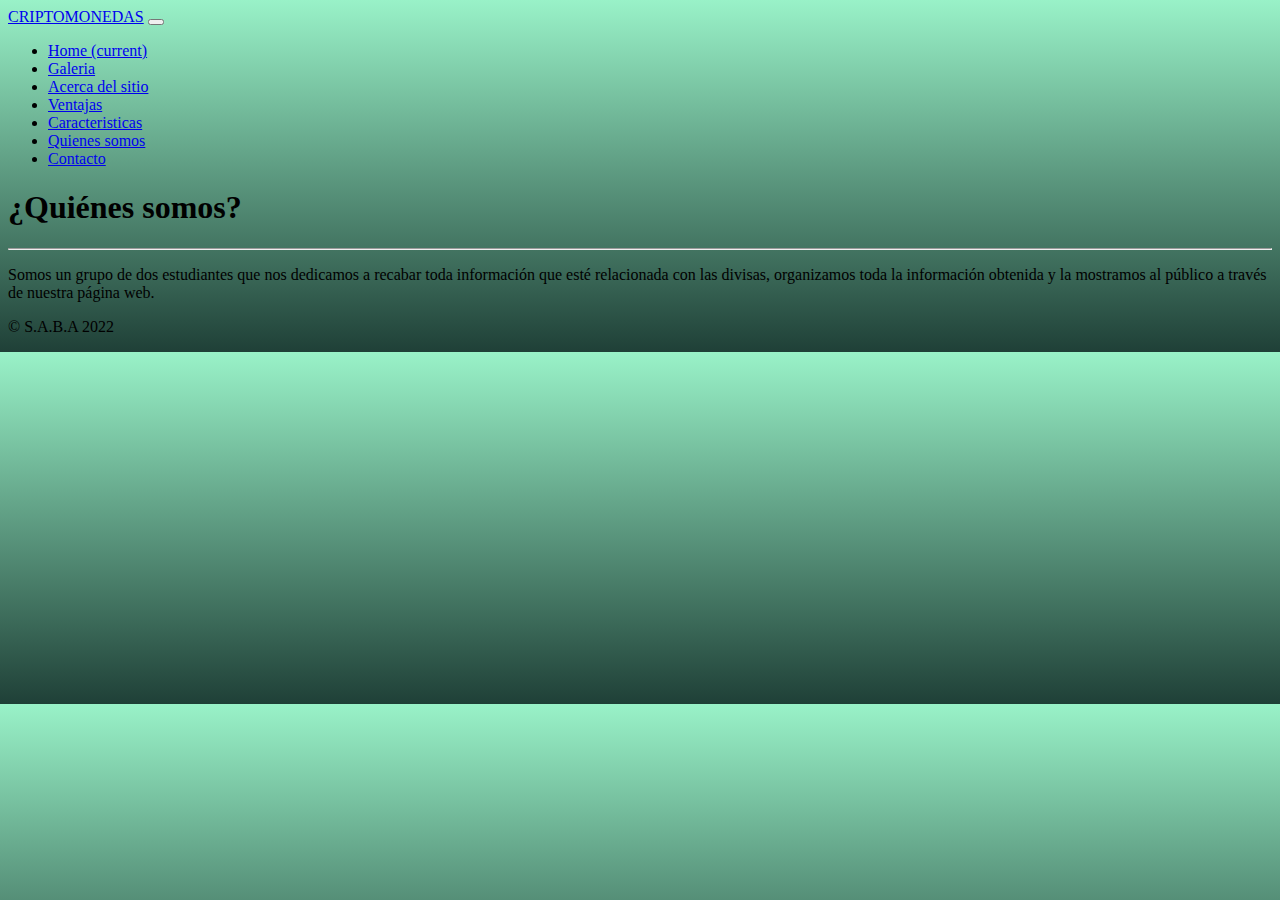
<file: quien.html>
<!DOCTYPE html>
<html lang="es">
  <head>
    <!-- Required meta tags -->
    <meta charset="utf-8">
    <title>CRIPTOMONEDAS</title>
    <meta name="viewport" content="width=device-width, initial-scale=1, shrink-to-fit=no">

    <!-- Bootstrap CSS -->
    <link rel="stylesheet" href="https://cdn.jsdelivr.net/npm/bootstrap@4.5.3/dist/css/bootstrap.min.css" integrity="sha384-TX8t27EcRE3e/ihU7zmQxVncDAy5uIKz4rEkgIXeMed4M0jlfIDPvg6uqKI2xXr2" crossorigin="anonymous">

    <!-- Cdn de font awesome -->
    <link rel="stylesheet" href="https://pro.fontawesome.com/releases/v5.10.0/css/all.css" integrity="sha384-AYmEC3Yw5cVb3ZcuHtOA93w35dYTsvhLPVnYs9eStHfGJvOvKxVfELGroGkvsg+p" crossorigin="anonymous"/>

    <!-- Cdn de animatecss -->
    <link rel="stylesheet" href="https://cdnjs.cloudflare.com/ajax/libs/animate.css/4.1.1/animate.min.css"/>

   <!-- Css personalizado -->
    <link rel="stylesheet" href="public/css/main.css">

   </head>

  <body>

  <!-- Contenido de navbar -->
<nav class="navbar navbar-expand-lg navbar-dark bg-dark">
  <a class="navbar-brand" href="index.html">CRIPTOMONEDAS</a>
   <button class="navbar-toggler" type="button" data-toggle="collapse" data-target="#navbarNav" aria-controls="navbarNav" aria-expanded="false" aria-label="Toggle navigation">
    <span class="navbar-toggler-icon"></span>
  </button>
  <div class="collapse navbar-collapse" id="navbarNav">
    <ul class="navbar-nav ml-auto">
     <li class="nav-item active">
        <a class="nav-link" href="index.html"><i class="fas fa-home-lg-alt"></i> Home <span class="sr-only">(current)</span></a>
      </li>
      <li class="nav-item">
        <a class="nav-link" href="admisiones.html"> Galeria</a>
      </li>
      <li class="nav-item">
        <a class="nav-link" href="acerca.html"> Acerca del sitio</a>
      </li>
      <li class="nav-item">
        <a class="nav-link" href="ventajas.html"> Ventajas</a>
      </li>
      <li class="nav-item">
        <a class="nav-link" href="desventajas.html"> Caracteristicas</a>
      </li>
      <li class="nav-item">
        <a class="nav-link" href="quien.html"> Quienes somos</a>
      </li>
        <li class="nav-item">
        <a class="nav-link" href="contacto.html"> Contacto</a>
      </li>
    </ul>
  </div>
</nav>

 <!-- CONTENEDOR DE INFORMACIÓN -->
    <div class="container p-5">
      <div class="jumbotron mt-4">
        <div class="container">
          <header class="row">
      </header>
        </div>

        <div class="jumbotron mt-4">
        <h1 class="display-4">¿Quiénes somos?</h1>
        <hr class="my-4">
        <p class="lead">Somos un grupo de dos estudiantes que nos dedicamos a recabar toda información que esté relacionada con las divisas, organizamos toda la información obtenida y la mostramos al público a través de nuestra página web.</p>
        <script type="text/javascript" src="https://files.coinmarketcap.com/static/widget/coinPriceBlock.js"></script><div id="coinmarketcap-widget-coin-price-block" coins="1,1027,825,2010,6636,1958,74" currency="USD" theme="light" transparent="true" show-symbol-logo="true"></div>
      </div>
      </div>
    </div>

    

   <footer class="bg-light text-center p-2">
        <p class="h4">&copy; S.A.B.A 2022</p>
    </footer>


    <script src="https://code.jquery.com/jquery-3.5.1.slim.min.js" integrity="sha384-DfXdz2htPH0lsSSs5nCTpuj/zy4C+OGpamoFVy38MVBnE+IbbVYUew+OrCXaRkfj" crossorigin="anonymous"></script>
    
    <script src="https://cdn.jsdelivr.net/npm/popper.js@1.16.1/dist/umd/popper.min.js" integrity="sha384-9/reFTGAW83EW2RDu2S0VKaIzap3H66lZH81PoYlFhbGU+6BZp6G7niu735Sk7lN" crossorigin="anonymous"></script>

    <script src="https://cdn.jsdelivr.net/npm/bootstrap@4.5.3/dist/js/bootstrap.min.js" integrity="sha384-w1Q4orYjBQndcko6MimVbzY0tgp4pWB4lZ7lr30WKz0vr/aWKhXdBNmNb5D92v7s" crossorigin="anonymous"></script>

   </body>
  </html>
</file>
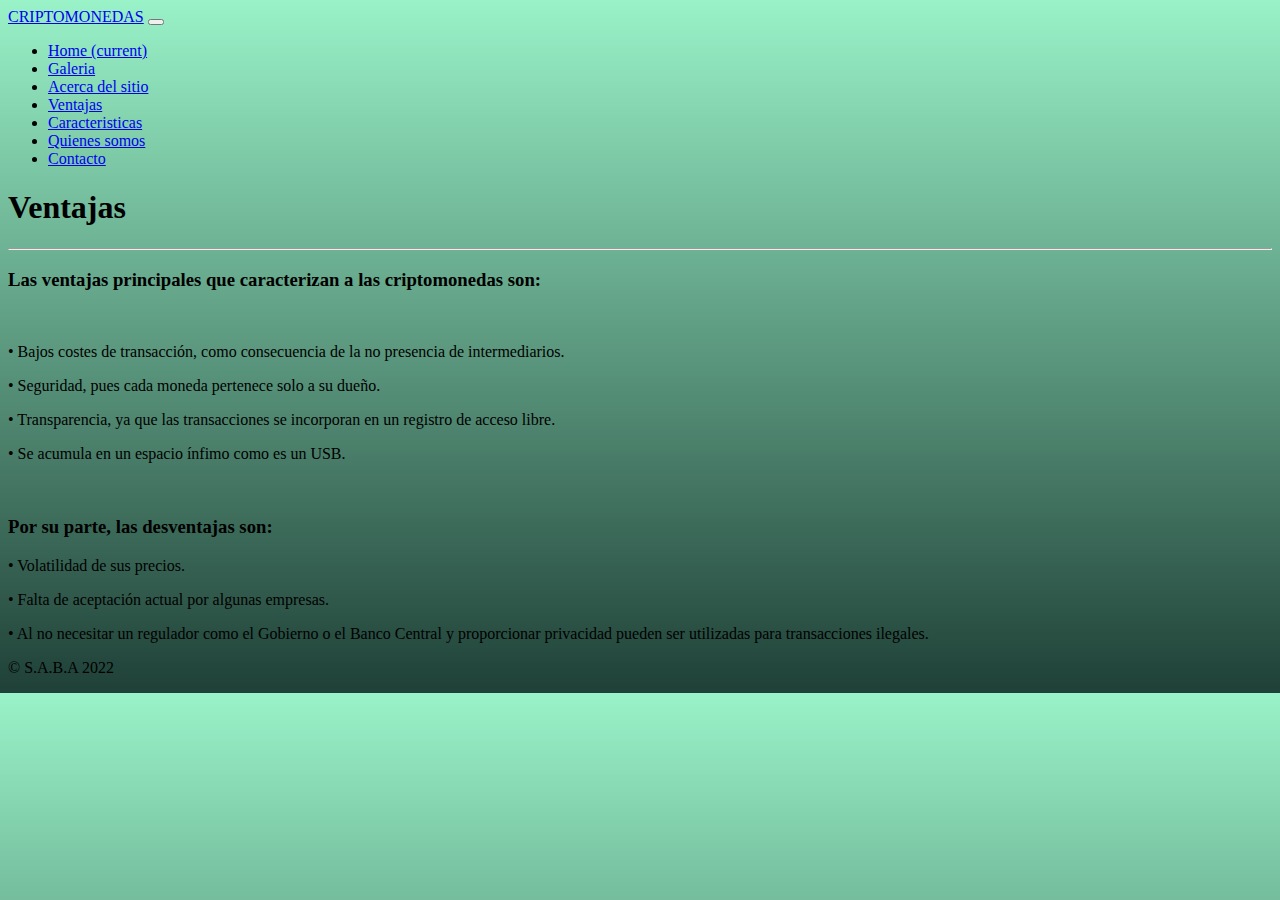
<file: ventajas.html>
<!DOCTYPE html>
<html lang="es">
  <head>
    <!-- Required meta tags -->
    <meta charset="utf-8">
    <title>CRIPTOMONEDAS</title>
    <meta name="viewport" content="width=device-width, initial-scale=1, shrink-to-fit=no">

    <!-- Bootstrap CSS -->
    <link rel="stylesheet" href="https://cdn.jsdelivr.net/npm/bootstrap@4.5.3/dist/css/bootstrap.min.css" integrity="sha384-TX8t27EcRE3e/ihU7zmQxVncDAy5uIKz4rEkgIXeMed4M0jlfIDPvg6uqKI2xXr2" crossorigin="anonymous">

    <!-- Cdn de font awesome -->
    <link rel="stylesheet" href="https://pro.fontawesome.com/releases/v5.10.0/css/all.css" integrity="sha384-AYmEC3Yw5cVb3ZcuHtOA93w35dYTsvhLPVnYs9eStHfGJvOvKxVfELGroGkvsg+p" crossorigin="anonymous"/>

    <!-- Cdn de animatecss -->
    <link rel="stylesheet" href="https://cdnjs.cloudflare.com/ajax/libs/animate.css/4.1.1/animate.min.css"/>

   <!-- Css personalizado -->
    <link rel="stylesheet" href="public/css/main.css">

   </head>

  <body>

  <!-- Contenido de navbar -->
<nav class="navbar navbar-expand-lg navbar-dark bg-dark">
  <a class="navbar-brand" href="index.html">CRIPTOMONEDAS</a>
   <button class="navbar-toggler" type="button" data-toggle="collapse" data-target="#navbarNav" aria-controls="navbarNav" aria-expanded="false" aria-label="Toggle navigation">
    <span class="navbar-toggler-icon"></span>
  </button>
  <div class="collapse navbar-collapse" id="navbarNav">
    <ul class="navbar-nav ml-auto">
     <li class="nav-item active">
        <a class="nav-link" href="index.html"><i class="fas fa-home-lg-alt"></i> Home <span class="sr-only">(current)</span></a>
      </li>
      <li class="nav-item">
        <a class="nav-link" href="admisiones.html"> Galeria</a>
      </li>
      <li class="nav-item">
        <a class="nav-link" href="acerca.html"> Acerca del sitio</a>
      </li>
      <li class="nav-item">
        <a class="nav-link" href="ventajas.html"> Ventajas</a>
      </li>
      <li class="nav-item">
        <a class="nav-link" href="desventajas.html"> Caracteristicas</a>
      </li>
      <li class="nav-item">
        <a class="nav-link" href="quien.html"> Quienes somos</a>
      </li>
        <li class="nav-item">
        <a class="nav-link" href="contacto.html"> Contacto</a>
      </li>
    </ul>
  </div>
</nav>

 <!-- CONTENEDOR DE INFORMACIÓN -->
    <div class="container p-5">
      <div class="jumbotron mt-4">
        <div class="container">
          <header class="row">
        
      </header>
        </div>

        <div class="jumbotron mt-4">
        <h1 class="display-4">Ventajas</h1>
        <hr class="my-4">
        <h3>Las ventajas principales que caracterizan a las criptomonedas son:</h3>
        <br>
        <p class="lead">• Bajos costes de transacción, como consecuencia de la no presencia de intermediarios.</p>
        <p class="lead">•  Seguridad, pues cada moneda pertenece solo a su dueño.</p>
        <p class="lead">•  Transparencia, ya que las transacciones se incorporan en un registro de acceso libre.</p>
        <p class="lead">•  Se acumula en un espacio ínfimo como es un USB.</p>
        <br>
        <h3>Por su parte, las desventajas son:</h3>
        <p class="lead">• Volatilidad de sus precios.</p>
        <p class="lead">• Falta de aceptación actual por algunas empresas.</p>
        <p class="lead">• Al no necesitar un regulador como el Gobierno o el Banco Central y proporcionar privacidad pueden ser utilizadas para transacciones ilegales.</p>
      </div>
      </div>
    </div>

    

   <footer class="bg-light text-center p-2">
        <p class="h4">&copy; S.A.B.A 2022</p>
    </footer>


    <script src="https://code.jquery.com/jquery-3.5.1.slim.min.js" integrity="sha384-DfXdz2htPH0lsSSs5nCTpuj/zy4C+OGpamoFVy38MVBnE+IbbVYUew+OrCXaRkfj" crossorigin="anonymous"></script>
    
    <script src="https://cdn.jsdelivr.net/npm/popper.js@1.16.1/dist/umd/popper.min.js" integrity="sha384-9/reFTGAW83EW2RDu2S0VKaIzap3H66lZH81PoYlFhbGU+6BZp6G7niu735Sk7lN" crossorigin="anonymous"></script>

    <script src="https://cdn.jsdelivr.net/npm/bootstrap@4.5.3/dist/js/bootstrap.min.js" integrity="sha384-w1Q4orYjBQndcko6MimVbzY0tgp4pWB4lZ7lr30WKz0vr/aWKhXdBNmNb5D92v7s" crossorigin="anonymous"></script>

   </body>
  </html>
</file>
<file: public/css/main.css>
body{
	background: #1f4037;  /* fallback for old browsers */
	background: -webkit-linear-gradient(to bottom, #99f2c8, #1f4037);  /* Chrome 10-25, Safari 5.1-6 */
	background: linear-gradient(to bottom, #99f2c8, #1f4037); /* W3C, IE 10+/ Edge, Firefox 16+, Chrome 26+, Opera 12+, Safari 7+ */

}
</file>
